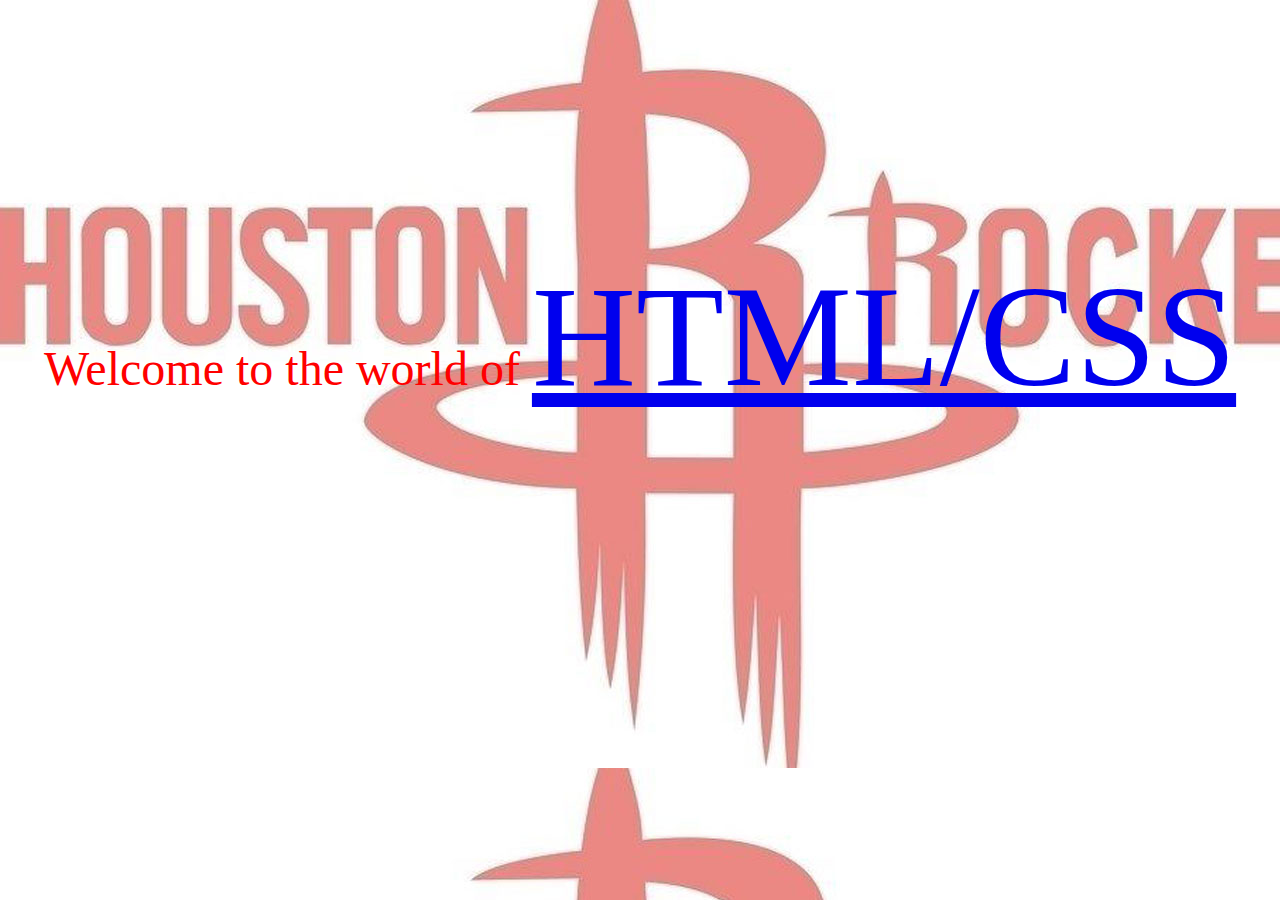
<file: index.html>
<!doctype html>
<html>
<head>
<meta charset"utf-80">
<link type="text/css" rel="stylesheet" href="1.css">
<title>homepage</title>
</head>
<body background="rockets.jpg">
<br><br><br><br><br><br><br><br><br><br><br>
<div class="one"><p align="center">Welcome to the world of <span id="yeah"><a href="pag1.html">HTML/CSS</a></span></p></div>
</body>
</html>
</file>
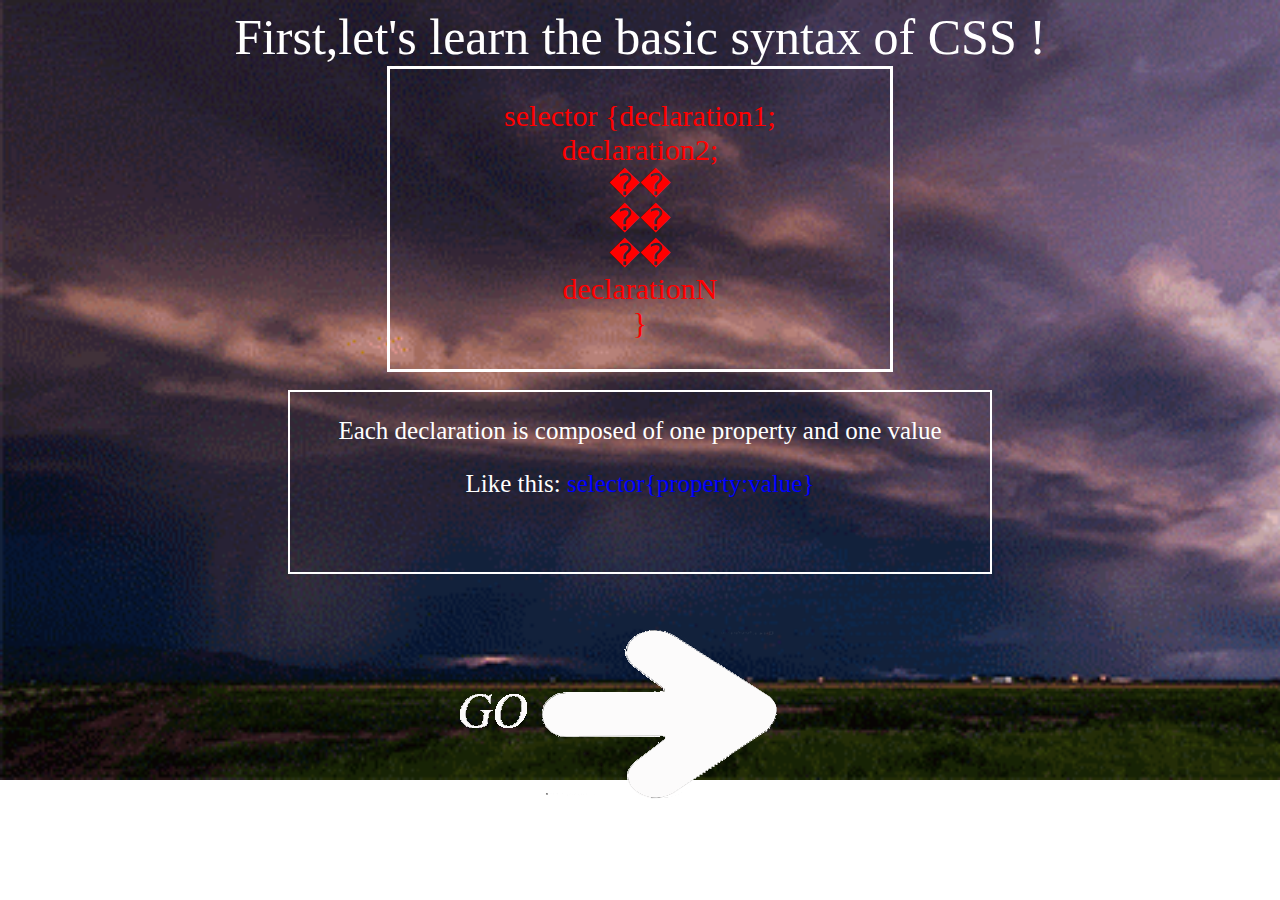
<file: Css.html>
<!doctyoe html>
<html>
<head>
<meta charest="utf-8">
<style type="text/css">
body{
background-image:url("gif1.gif");
background-repeat:no-repeat;
background-size:1500px 780px;
text-align:center;
color:white;

}
h{
font-size:50px;
}
.one{
border:3px solid white;
height:300px;
width:500px;
font-size:30px;
margin:0px auto;
}
.two{
border:2px solid white;
height:180px;
width:700px;
font-size:25px;
margin:0px auto;
}
#three{
color:red;
}
#four{
color:blue;
}
</style>
</head>
<body>
<h>First,let's learn the basic syntax of CSS !</h>
<div class="one"><p><span id="three">selector {declaration1;<br> declaration2;<br>��<br>��<br>��<br>declarationN <br>}</span></p></div>
<br>
<div class="two"><p>Each declaration is composed of one property and one value</>
<p>Like this: <span id="four">selector{property:value}</span></p></div>
<div class"lala"><img src="CSS1.png"></div>

</body>
</html>
</file>
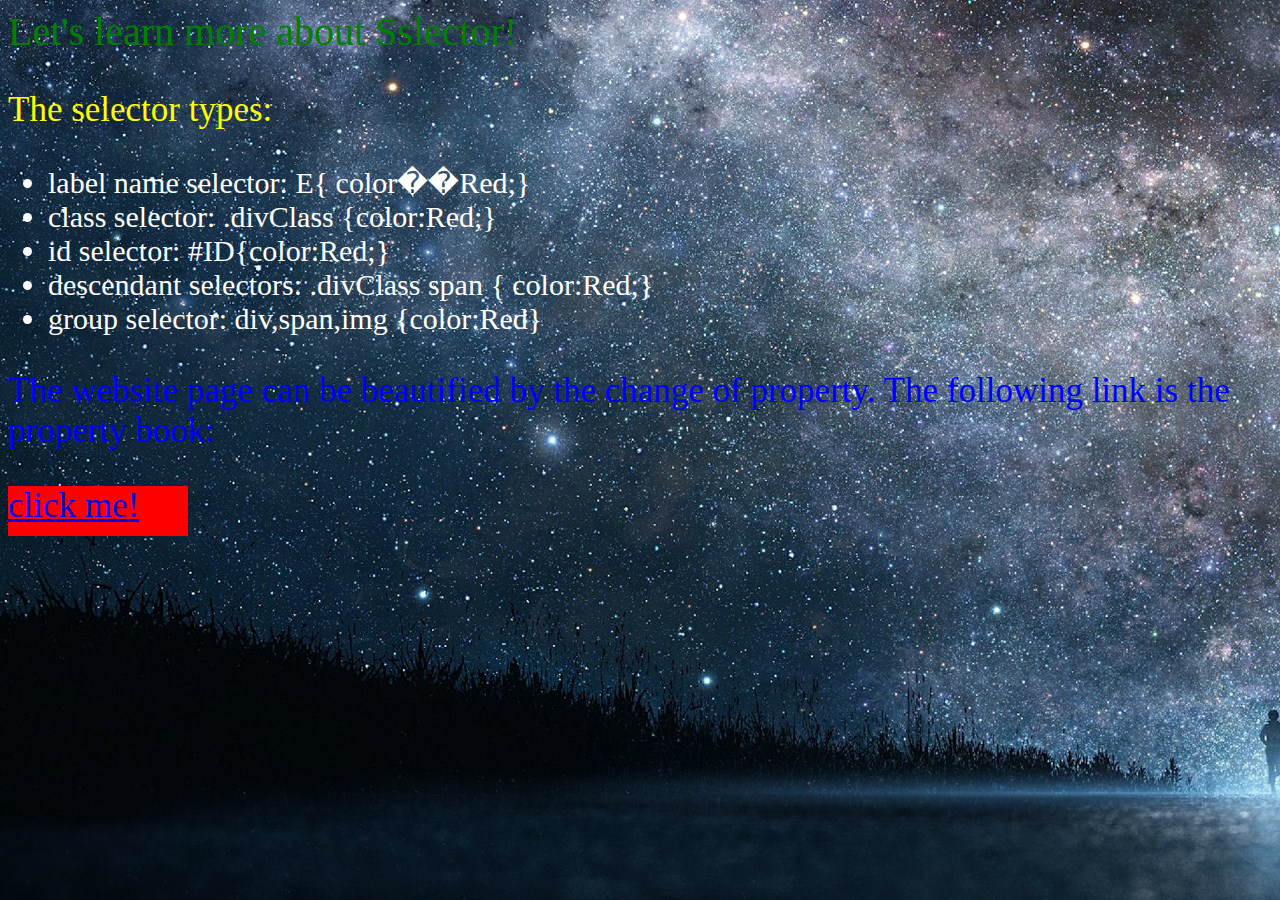
<file: css2.html>
<!doctyoe html>
<html>
<head>
<meta charest="utf-8">
<style type="text/css">
body{
background-image:url(cssbg.jpg);
}
h{
font-size:40px;
color:green;
text-align:center;
}
p{
font-size:35px;
color:yellow;
}

.one{font-size:30px;
color:white;
margin:0px auto;
}
.two{
color:blue;
}
#three{
background-color:red;
height:50px;
width:180px;
}
</style>
</head>
<body>
<h>Let's learn more about Sslector!</h>
<p>The selector types:</p>
<div class="one"><ul>
<li>label name selector: E{ color��Red;}</li>
<li>class selector: .divClass {color:Red;}</li>
<li>id selector: #ID{color:Red;}</li>
<li>descendant selectors: .divClass  span { color:Red;}</li>
<li>group selector: div,span,img {color:Red}</li>
</ul></div>
<p class="two">The website page can be beautified by the change of property. The following link is the property book:<a href="https://wenku.baidu.com/view/d4067f29182e453610661ed9ad51f01dc281577d.html"><p id="three">click me!<p></a></p>


</body>
</html>
</file>
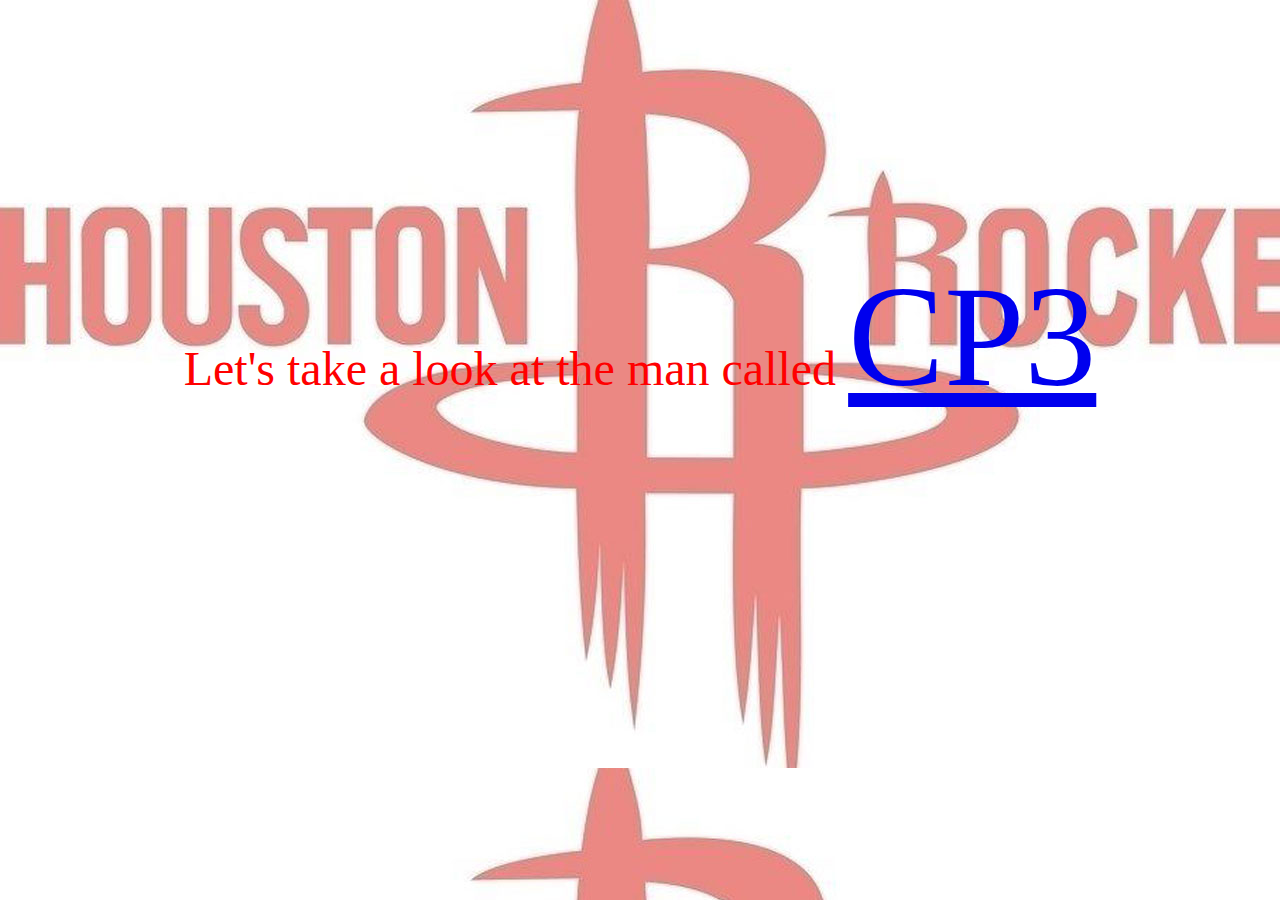
<file: homepage.html>
<!doctype html>
<html>
<head>
<meta charset"utf-80">
<link type="text/css" rel="stylesheet" href="1.css">
<title>homepage</title>
</head>
<body background="rockets.jpg">
<br><br><br><br><br><br><br><br><br><br><br>
<div class="one"><p align="center">Let's take a look at the man called <span id="yeah"><a href="pag1.html">CP3</a></span></p></div>
</body>
</html>
</file>
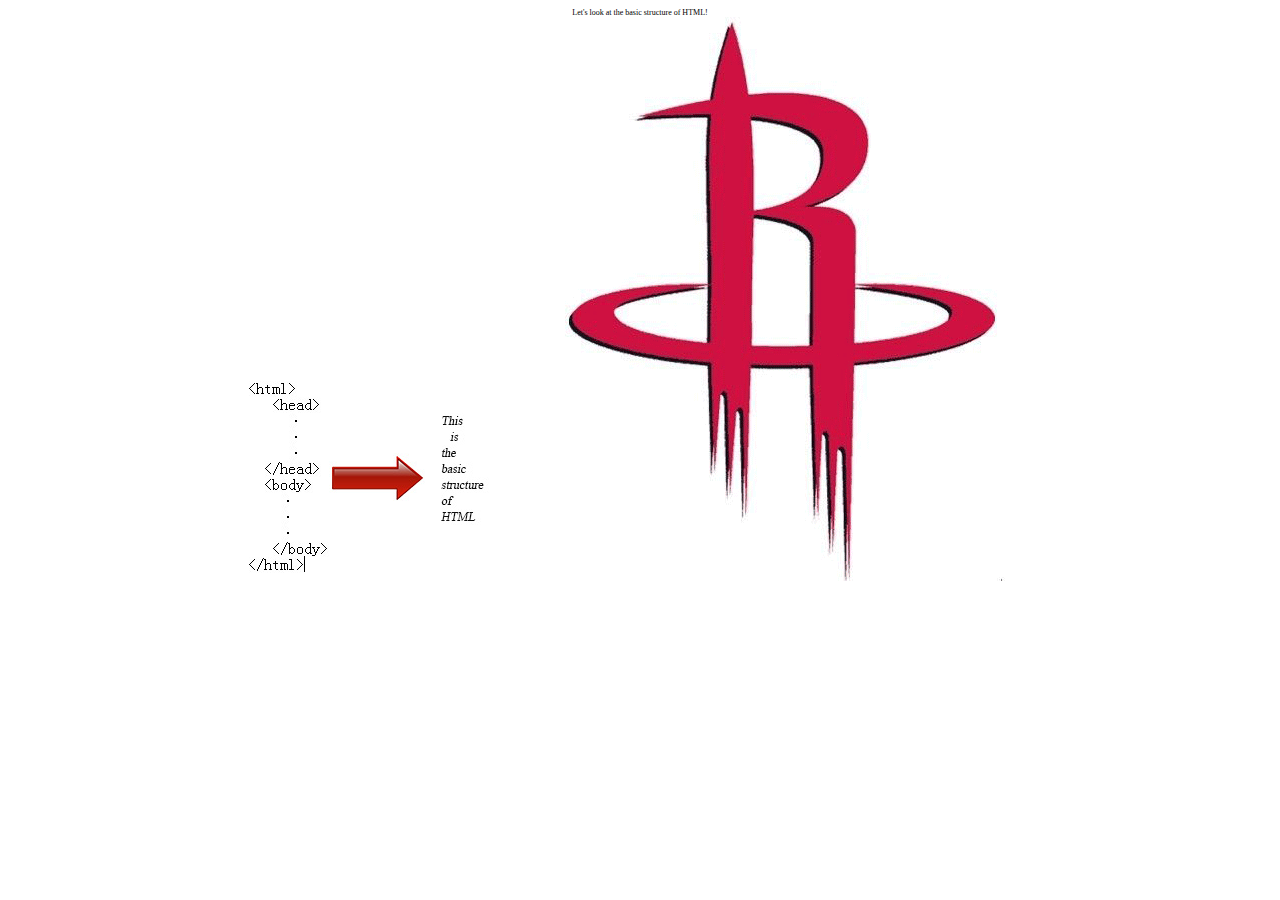
<file: pag1.html>
<!doctype html>
<html>
<head>
<meta charset="utf-8">
<style type="text/css">
.first{
text-align:center;
font-size:8px;
}

</style>
</head>
<body>

<div class="first">
<p>
Let's look at the basic structure of HTML!<br>
<img src="photo1.jpg" alt="this is html">
<img src="hd.gif">
</p>
</div>
</body>
</html>
</file>
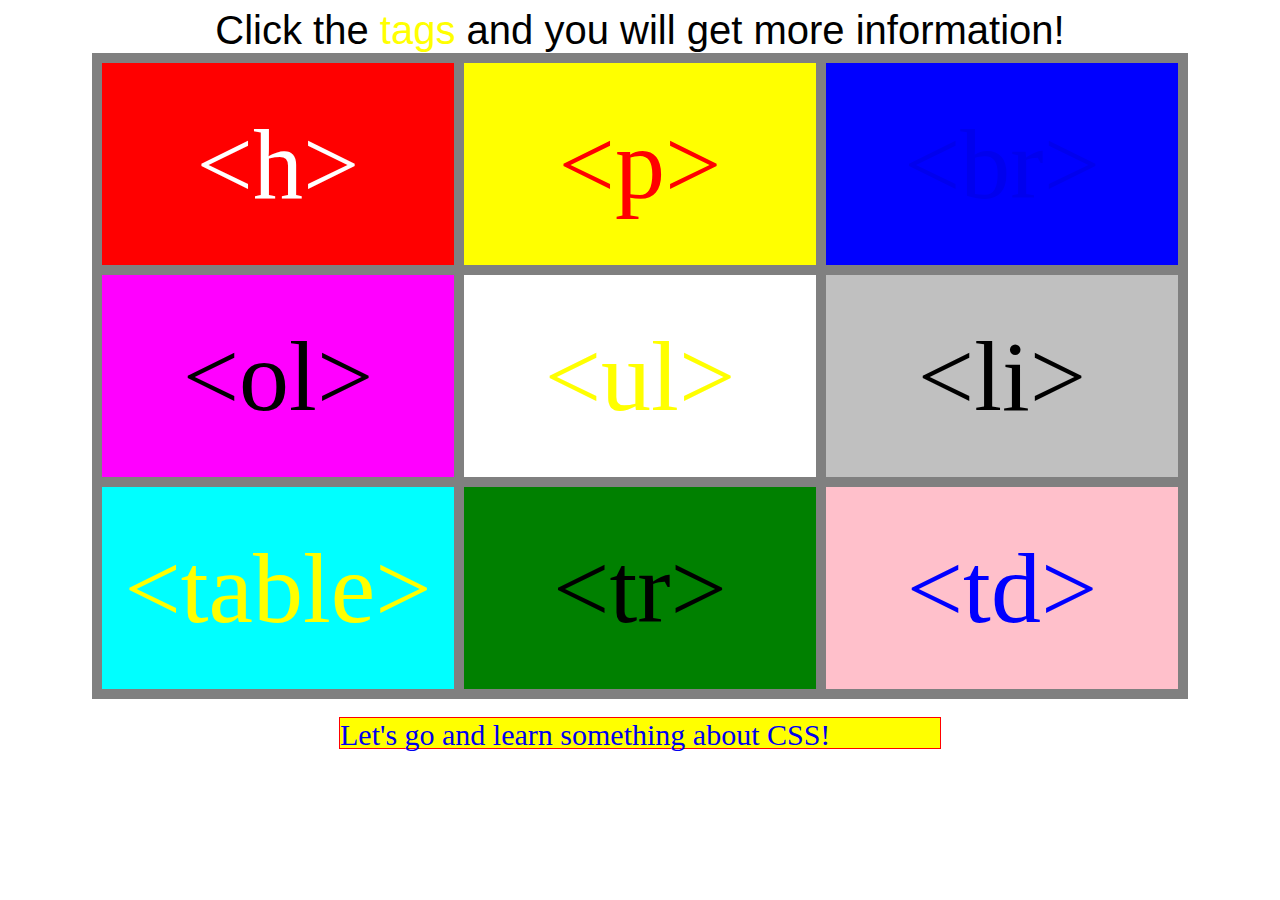
<file: table.html>
<!doctype html>
<html>
<head>
<meta charset="utf-8">
<style type="text/css">
table
{
border:0px solid green;
border-collapse:collapse;
margin: 0 auto;
}
table td{
border:10px solid gray;
width:350px;
height:200px;
font-size:100px;
text-align:center;
}
caption{
font-size:40px;
font-family:Arial;
}
a{text-decoration:none}
.first
{color:white;
}
.second{color:red;}
.third{color:white;}
.four{color:black;}
.five{color:yellow;}
.six{color:black;}
.seven{color:yellow}
.eight{color:black;}
.nine{color:blue}
#im{
color:yellow;
}
#xixi{
background-color:red;
}
#xixi1{
background-color:yellow;
color:white;
}
#yi{
background-color:blue;
}
#er{
background-color:fuchsia;
}
#san{
background-color:white;
}
#si{
background-color:silver;
}
#wu{
background-color:aqua;
}
#liu{
background-color:green;
}
#qi{
background-color:pink;
}
.go{
font-size:30px;
background-color:yellow;
border:1px solid red;
width:600px;
height:30px;
margin: 0 auto;
}
a:hover{
color:white;
}
</style>
</style>
</head>
<body>
<table>
<caption>Click the <span id="im">tags</span> and you will get more information!</caption>
<tr>
<td id="xixi"><a class="first" target=_blank href="tags/h.html">&lt;h&gt;</a></td>
<td id="xixi1"><a class="second"target=_blank href="tags/p.html">&lt;p&gt;</a></td>
<td id="yi"><a class="three" target=_blank href="tags/br.html">&lt;br&gt;</td>
</tr>
<tr>
<td id="er"><a class="four" target=_blank href="tags/ol.html">&lt;ol&gt;</a></td>
<td id="san"><a class="five" target=_blank href="tags/ul.html">&lt;ul&gt;</a></td>
<td id="si"><a class="six" target=_blank href="tags/li.html">&lt;li&gt;</a></td>
</tr>
<tr>
<td id="wu"><a class="seven" target=_blank href="tags/table.html">&lt;table&gt;</a></td>
<td id="liu"><a class="eight" target=_blank href="tags/tr.html">&lt;tr&gt;</a></td>
<td id="qi"><a class="nine" target=_blank href="tags/td.html">&lt;td&gt;</a></td>
</tr>
</table>
<br>
<div class="go"><a id="wow" href="Css.html">Let's go and learn something about CSS!</a></div>
</html>
</file>
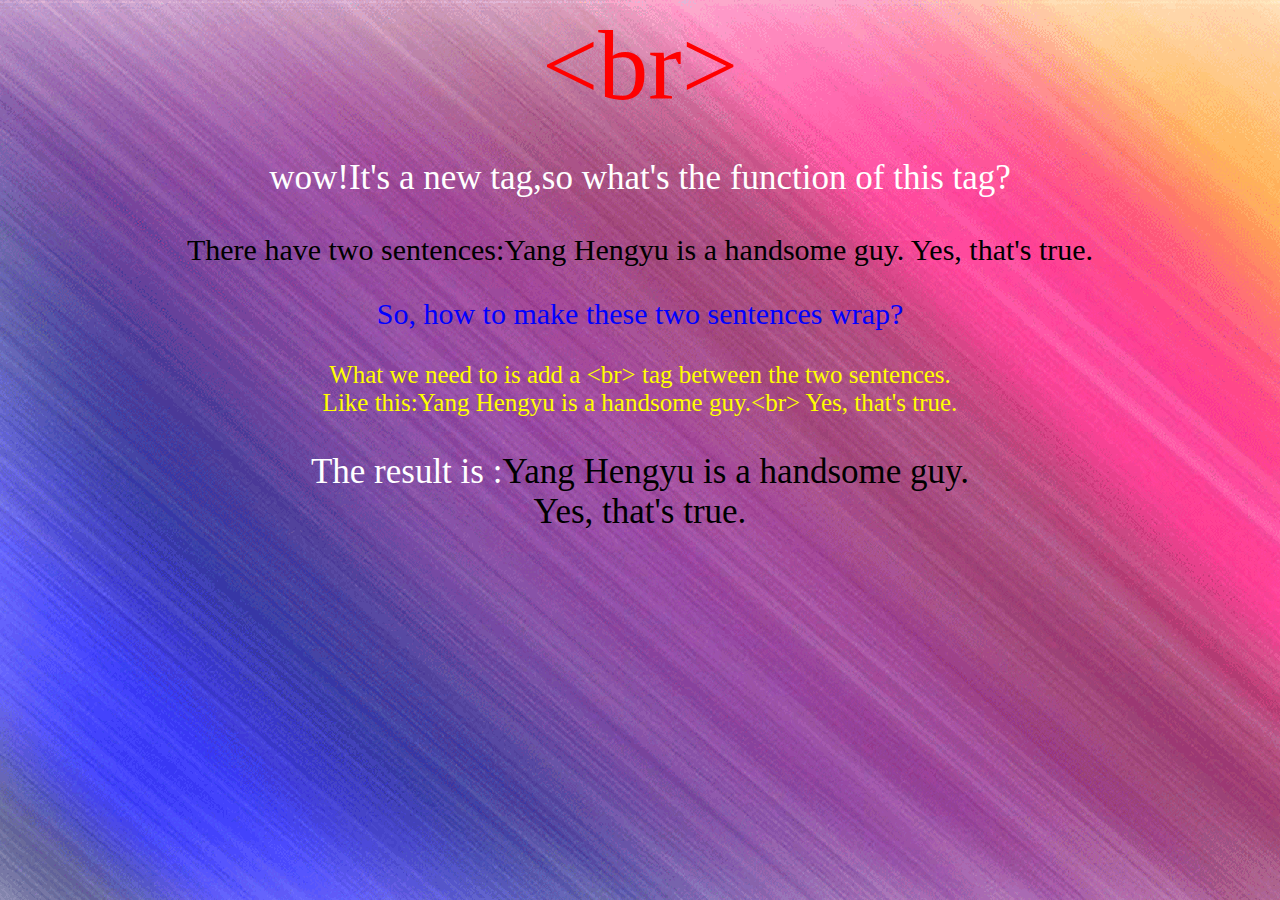
<file: tags/br.html>
<!doctype html>
<html>
<head>
<meta charset="utf-8">
<style type="text/css">
.one{
font-size:100px;
text-align:center;
color:red;
}
.two{
font-size:35px;
color:white;
}
.four{
font-size:30px;
}
.five{
font-size:30px;
color:blue;
}
.six{
font-size:25px;
color:yellow;
}
.seven{
font-size:35px;
}
#eight{
color:white;
}
body{
background-image:url(bg1.png);
text-align:center;
}
</style>
</head>
<body>
<div class="one"><h>&lt;br&gt;</h></div>
<p class="two">wow!It's a new tag,so what's the function of this tag?</p>
<p class="four">There have two sentences:Yang Hengyu is a handsome guy. Yes, that's true.</p>
<p class="five">So, how to make these two sentences wrap?</p>
<p class="six">What we need to is add a &lt;br&gt tag between the two sentences.<br>Like this:Yang Hengyu is a handsome guy.&lt;br&gt; Yes, that's true.</p>
<p class="seven"><span id="eight">The result is :</span>Yang Hengyu is a handsome guy.<br>Yes, that's true.</p>
</body>
</html>
</file>
<file: 1.css>
.one{
font-size:300%;
color:red;
}
#yeah a:hover{	background: url(symbol.jpg);
	background-repeat:no-repeat;
	background-position:center;
}
#yeah{
	font-size:300%;
}
</file>
